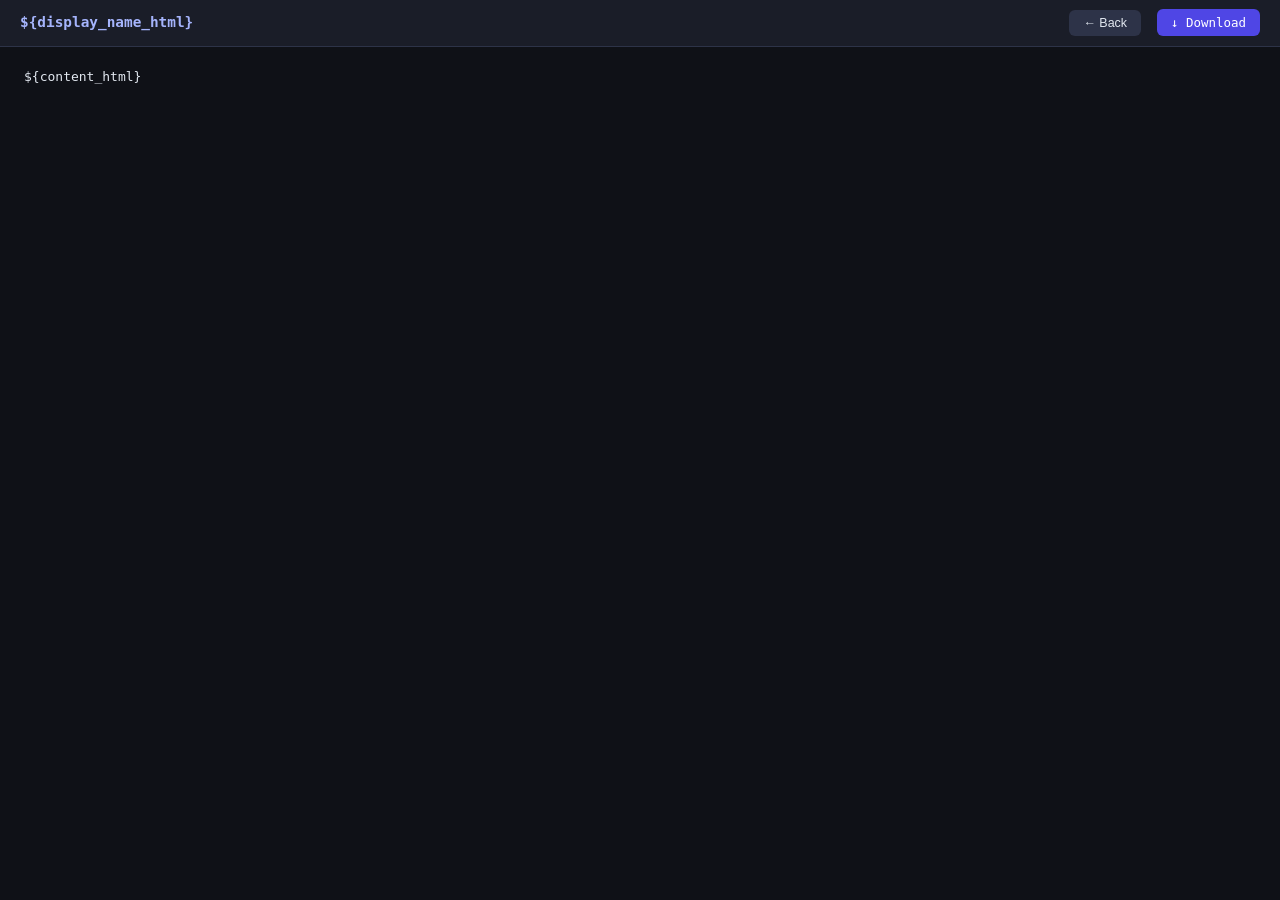
<file: app/templates/viewer.html>
<!DOCTYPE html>
<html lang="en">
<head>
    <meta charset="UTF-8">
    <meta name="viewport" content="width=device-width, initial-scale=1">
    <title>${display_name_html}</title>
    <style>
        * { margin: 0; padding: 0; box-sizing: border-box; }
        body {
            background: #0F1117;
            color: #E2E8F0;
            font-family: 'JetBrains Mono', 'Cascadia Code', 'Fira Code', 'Consolas', monospace;
            font-size: 13px;
            line-height: 1.6;
        }
        .toolbar {
            position: sticky; top: 0; z-index: 10;
            display: flex; align-items: center; justify-content: space-between;
            padding: 10px 20px;
            background: #1A1D28;
            border-bottom: 1px solid #2D3348;
        }
        .toolbar-title {
            font-weight: 600; font-size: 0.9rem; color: #A5B4FC;
            overflow: hidden; text-overflow: ellipsis; white-space: nowrap;
        }
        .toolbar-actions a, .toolbar-actions button {
            padding: 6px 14px; border-radius: 6px; font-size: 0.78rem;
            text-decoration: none; font-weight: 500; cursor: pointer; border: none;
        }
        .toolbar-actions a:focus-visible, .toolbar-actions button:focus-visible {
            outline: 2px solid #A5B4FC;
            outline-offset: 3px;
            box-shadow: 0 0 0 3px rgba(165, 180, 252, 0.25);
        }
        .btn-back {
            background: #2D3348; color: #E2E8F0;
        }
        .btn-back:hover { background: #3D4460; }
        .btn-back:focus-visible { background: #3D4460; }
        .btn-download {
            background: #4F46E5; color: white; margin-left: 8px;
        }
        .btn-download:hover { background: #4338CA; }
        .btn-download:focus-visible { background: #4338CA; }
        .content {
            padding: 20px 24px;
            overflow-x: auto;
            white-space: pre;
        }
    </style>
</head>
<body>
    <div class="toolbar">
        <span class="toolbar-title">${display_name_html}</span>
        <div class="toolbar-actions">
            <button type="button" class="btn-back" onclick="history.back()">&larr; Back</button>
            <a href="/processed/${filename_html}" download class="btn-download">&darr; Download</a>
        </div>
    </div>
    <div class="content">${content_html}</div>
</body>
</html>
</file>
